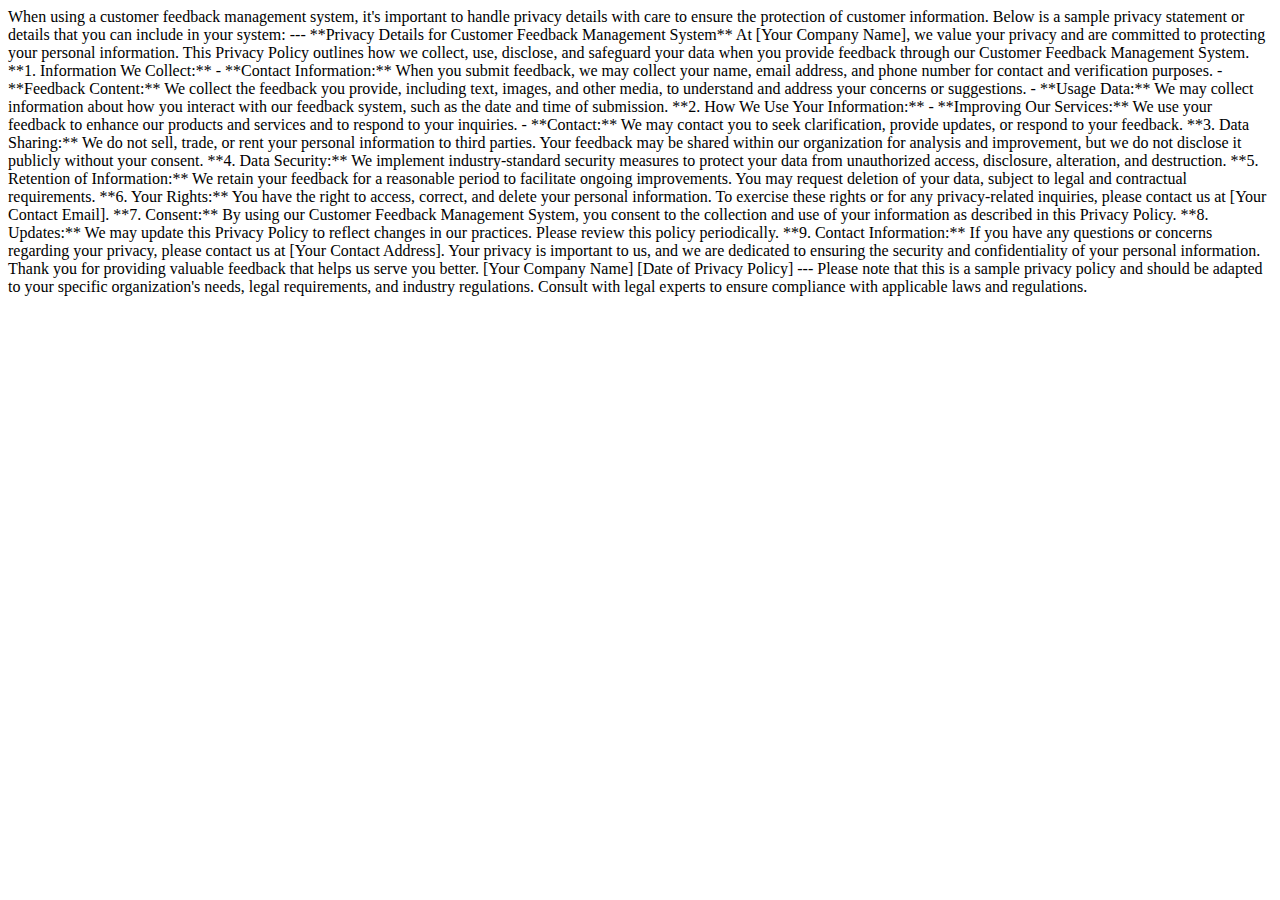
<file: privacy_details_main.html>
<!DOCTYPE html>
<html lang="en">
<head>
    <meta charset="UTF-8">
    <meta name="viewport" content="width=device-width, initial-scale=1.0">
    <title>Document</title>
</head>
<body>
When using a customer feedback management system, it's important to handle privacy details with care to ensure the protection of customer information. Below is a sample privacy statement or details that you can include in your system:

---

**Privacy Details for Customer Feedback Management System**

At [Your Company Name], we value your privacy and are committed to protecting your personal information. This Privacy Policy outlines how we collect, use, disclose, and safeguard your data when you provide feedback through our Customer Feedback Management System.

**1. Information We Collect:**

- **Contact Information:** When you submit feedback, we may collect your name, email address, and phone number for contact and verification purposes.

- **Feedback Content:** We collect the feedback you provide, including text, images, and other media, to understand and address your concerns or suggestions.

- **Usage Data:** We may collect information about how you interact with our feedback system, such as the date and time of submission.

**2. How We Use Your Information:**

- **Improving Our Services:** We use your feedback to enhance our products and services and to respond to your inquiries.

- **Contact:** We may contact you to seek clarification, provide updates, or respond to your feedback.

**3. Data Sharing:**

We do not sell, trade, or rent your personal information to third parties. Your feedback may be shared within our organization for analysis and improvement, but we do not disclose it publicly without your consent.

**4. Data Security:**

We implement industry-standard security measures to protect your data from unauthorized access, disclosure, alteration, and destruction.

**5. Retention of Information:**

We retain your feedback for a reasonable period to facilitate ongoing improvements. You may request deletion of your data, subject to legal and contractual requirements.

**6. Your Rights:**

You have the right to access, correct, and delete your personal information. To exercise these rights or for any privacy-related inquiries, please contact us at [Your Contact Email].

**7. Consent:**

By using our Customer Feedback Management System, you consent to the collection and use of your information as described in this Privacy Policy.

**8. Updates:**

We may update this Privacy Policy to reflect changes in our practices. Please review this policy periodically.

**9. Contact Information:**

If you have any questions or concerns regarding your privacy, please contact us at [Your Contact Address].

Your privacy is important to us, and we are dedicated to ensuring the security and confidentiality of your personal information. Thank you for providing valuable feedback that helps us serve you better.

[Your Company Name]
[Date of Privacy Policy]

---

Please note that this is a sample privacy policy and should be adapted to your specific organization's needs, legal requirements, and industry regulations. Consult with legal experts to ensure compliance with applicable laws and regulations.
</body>
</html>
</file>
